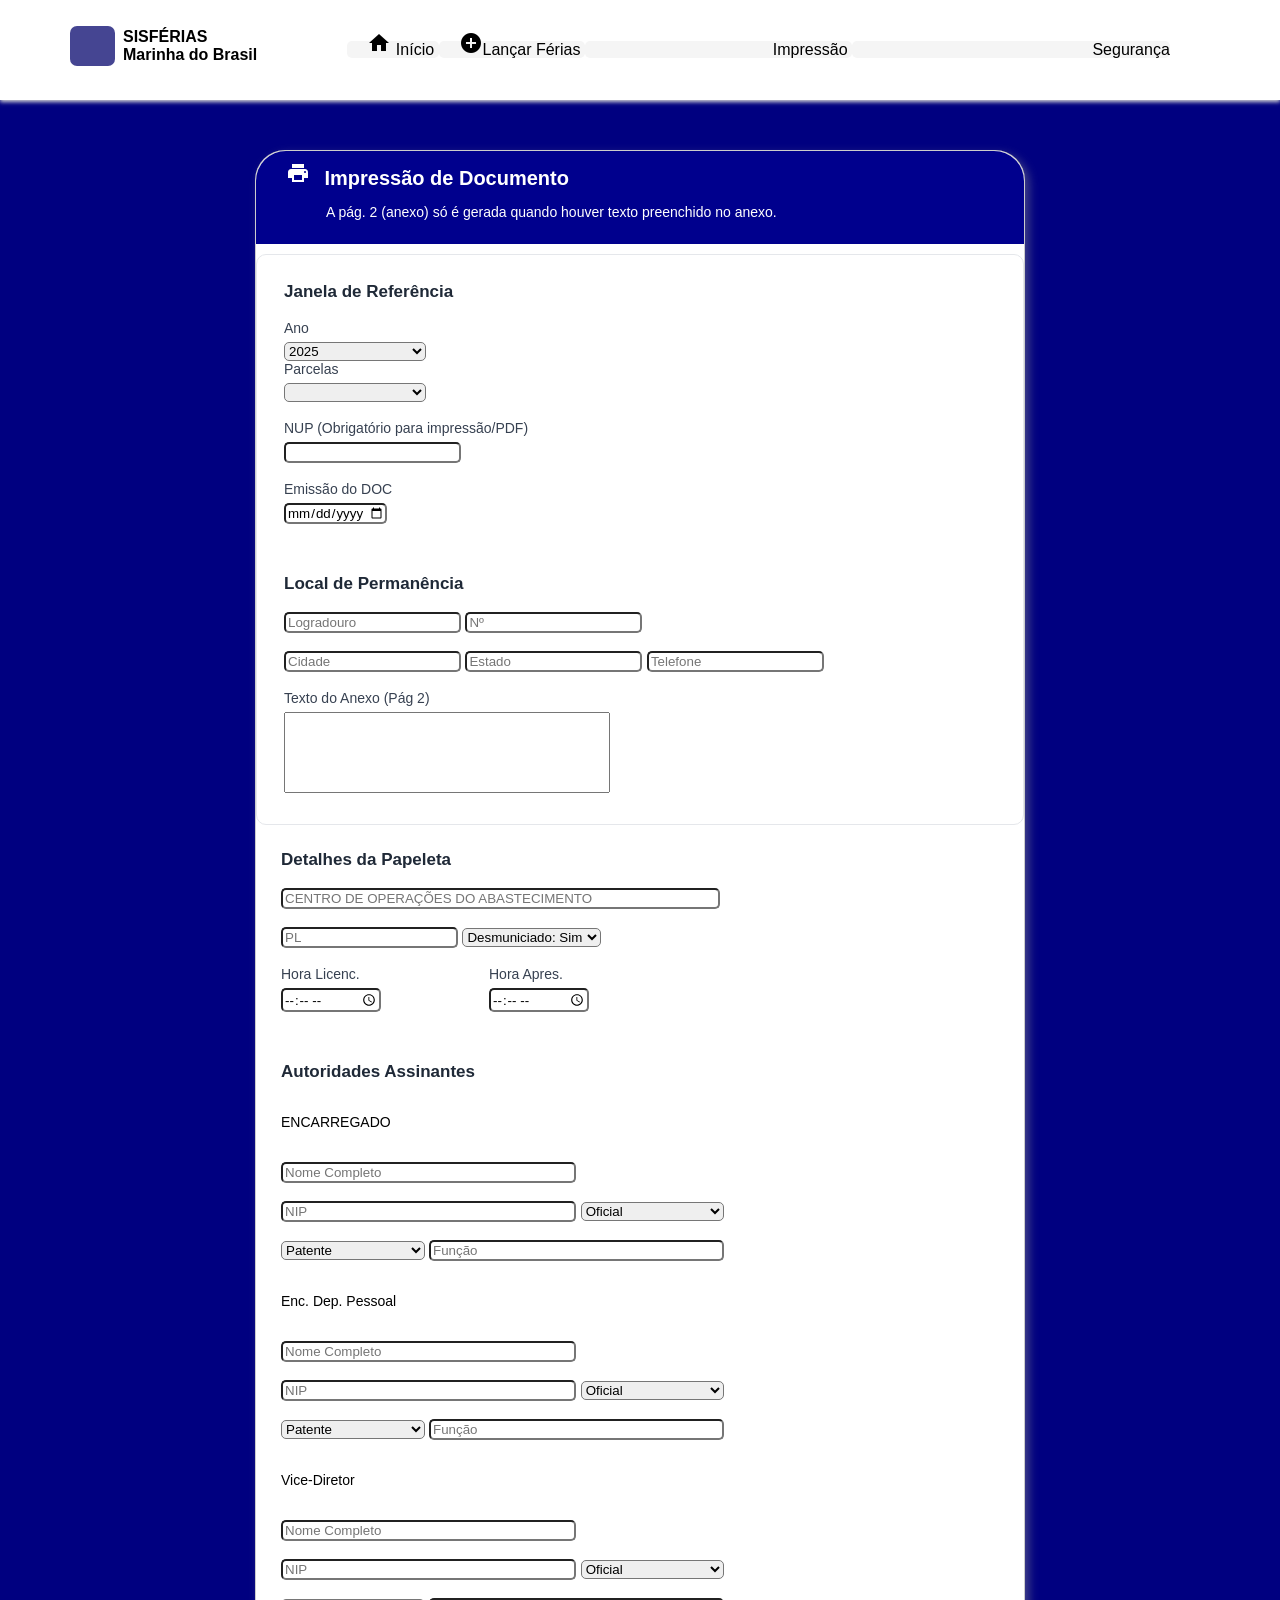
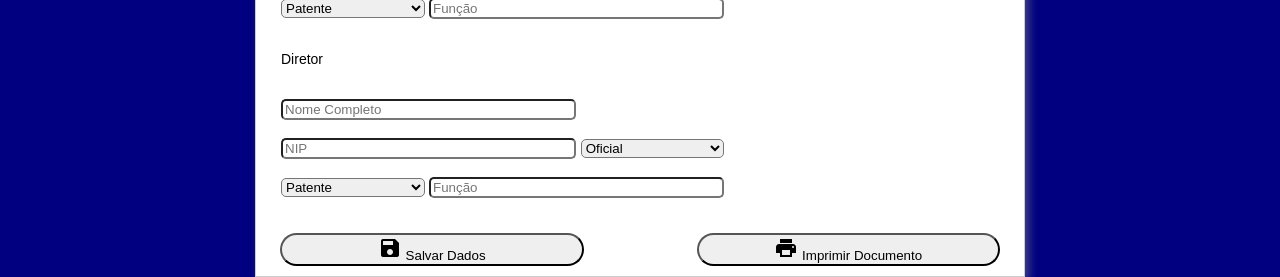
<file: sisferias/impressao.html>
<!doctype html>
<html lang="pt-BR">

<head>
    <meta charset="UTF-8" />
    <meta name="viewport" content="width=device-width, initial-scale=1.0" />
    <title>Impressão</title>
    <link type="text/css" rel="stylesheet" href="estilo.css" />
    <link rel="stylesheet" href="https://fonts.googleapis.com/icon?family=Material+Icons" />
</head>

<body>
    <div class="container">
        <header>
            <nav id="menu"></nav>
        </header>

        <div class="conteudo">
            <div class="conteudo3">
                <!-- cabecalho do corpo -->
                <div class="cabecalhoImpressao">
                    <div class="quadro3">
                        <i class="material-icons" id="IconPrint">print</i>
                        <span id="tituloQuadro"> Impressão de Documento</span>
                        <p>
                            A pág. 2 (anexo) só é gerada quando houver texto preenchido no
                            anexo.
                        </p>
                    </div>
                </div>

                <div class="box1JanelaRef">
                    <div class="refJanela1">
                        <div>
                            <h4>Janela de Referência</h4>
                        </div>
                        <div class="">
                            <!-- muda conforme o lancar_ferias -->
                            <label>Ano</label>
                            <select id="anoRef" name="anoRef">
                                <option value="2025">2025</option>
                                <option value="2026">2026</option>
                                <option value="2027">2027</option>
                                <option value="2028">2028</option>
                                <option value="2029">2029</option>
                                <option value="2030">2030</option>
                            </select>
                            <!-- muda conforme o numero de parcelas no lancar_ferias -->
                            <label>Parcelas</label>
                            <select id="parcelas" name="parcelas"></select>
                        </div>
                        <div class="nomeGuerra">
                            <label>NUP (Obrigatório para impressão/PDF)</label>
                            <input type="text" />
                        </div>
                        <div class="nip">
                            <!-- data de emissao do doc -->
                            <label>Emissão do DOC</label>
                            <input type="date" min="2025-01-01" max="2030-12-31" />
                        </div>
                    </div>
                    <div class="refJanela2">
                        <!-- dados básicos -->
                        <h4>Local de Permanência</h4>
                        <div>
                            <input type="text" placeholder="Logradouro" id="logradouro" />
                            <input type="text" placeholder="Nº" id="numeroLogradouro" />
                        </div>
                        <div>
                            <input type="text" placeholder="Cidade" id="cidade" />
                            <input type="text" placeholder="Estado" id="estado" />
                            <input type="text" placeholder="Telefone" id="telefone" />
                        </div>
                        <div>
                            <!-- texto anexo pag 2 -->
                            <label id="operacoesAdmin"> Texto do Anexo (Pág 2)</label>
                            <textarea id="operacoesAdmin" name="message" rows="5" cols="40"
                                placeholder="Digite aqui as opreações administrativas..." maxlength="500">
                </textarea>
                        </div>
                    </div>
                </div>
                <div class="box2JanelaRef">
                    <div class="refJanela3">
                        <!-- detalhes que terão na papeleta -->
                        <h4>Detalhes da Papeleta</h4>
                        <input type="text" placeholder="CENTRO DE OPERAÇÕES DO ABASTECIMENTO" id="om" />
                        <div>
                            <input type="text" placeholder="PL" id="pl" />
                            <select id="desmun" name="desmun">
                                <option value="desmun1">Desmuniciado: Sim</option>
                                <option value="desmun2">Desmuniciado: Não</option>
                            </select>
                        </div>
                        <!-- hora de papeleta -->
                        <div class="horaPapeleta">
                            <div>
                                <label>Hora Licenc.</label>
                                <input type="time" id="horaLc" />
                            </div>
                            <div>
                                <label>Hora Apres.</label>
                                <input type="time" id="horaAp" />
                            </div>
                        </div>
                    </div>
                </div>
                <div class="box3JanelaRef">
                    <div class="refJanela4">
                        <h4>Autoridades Assinantes</h4>
                        <p> ENCARREGADO </p>
                        <input type="text" placeholder="Nome Completo" />
                        <div>
                            <input type="text" placeholder="NIP"  />
                            <select>
                                <option>Oficial</option>
                                <option>Praça</option>
                                <option>Civil</option>
                            </select>
                        </div>
                        <div>
                            <select>
                                <option selected>Patente</option>
                                <option>RC</option>
                                <option>MN</option>
                                <option>CB</option>
                                <option>3SG</option>
                                <option>2SG</option>
                                <option>1SG</option>
                                <option>SO</option>
                            </select>
                            <input type="text" placeholder="Função" />
                        </div>
                        <p> Enc. Dep. Pessoal </p>
                        <input type="text" placeholder="Nome Completo" />
                        <div>
                            <input type="text" placeholder="NIP" />
                            <select>
                                <option>Oficial</option>
                                <option>Praça</option>
                                <option>Civil</option>
                            </select>
                        </div>
                        <div>
                            <select>
                                <option selected>Patente</option>
                                <option>GM</option>
                                <option> 2Ten </option>
                                <option> 1Ten </option>
                                <option> CT </option>
                                <option> CC </option>
                                <option> CF </option>
                                <option> CMG </option>
                                <option> CA </option>
                                <option> VA </option>
                                <option> AEsq </option>
                            </select>
                            <input type="text" placeholder="Função" />
                        </div>
                        <p> Vice-Diretor </p>
                        <input type="text" placeholder="Nome Completo" />
                        <div>
                            <input type="text" placeholder="NIP" />
                            <select>
                                <option>Oficial</option>
                                <option>Praça</option>
                                <option>Civil</option>
                            </select>
                        </div>
                        <div>
                            <select>
                                <option selected>Patente</option>
                                <option>GM</option>
                                <option> 2Ten </option>
                                <option> 1Ten </option>
                                <option> CT </option>
                                <option> CC </option>
                                <option> CF </option>
                                <option> CMG </option>
                                <option> CA </option>
                                <option> VA </option>
                                <option> AEsq </option>
                            </select>
                            <input type="text" placeholder="Função" />
                        </div>
                        <p> Diretor </p>
                        <input type="text" placeholder="Nome Completo" />
                        <div>
                            <input type="text" placeholder="NIP" />
                            <select>
                                <option>Oficial</option>
                                <option>Praça</option>
                                <option>Civil</option>
                            </select>
                        </div>
                        <div>
                            <select>
                                <option selected>Patente</option>
                                <option>RC</option>
                                <option>MN</option>
                                <option>CB</option>
                                <option>3SG</option>
                                <option>2SG</option>
                                <option>1SG</option>
                                <option>SO</option>
                            </select>
                            <input type="text" placeholder="Função" />
                        </div>
                    </div>
                </div>
                <div class="botoesSavImp">
                    <!-- botao salvar -->
                    <button type="button" id="salvardados">
                        <i class="material-icons" id="iconSave">save</i> Salvar Dados
                    </button>
                    <!-- botao imprimir -->
                    <button type="button" id="imprimirdados">
                        <i class="material-icons" id="iconPrint">print</i> Imprimir
                        Documento
                    </button>
                </div>
            </div>
        </div>
    </div>
    <script src="script.js"></script>
</body>

</html>
</file>
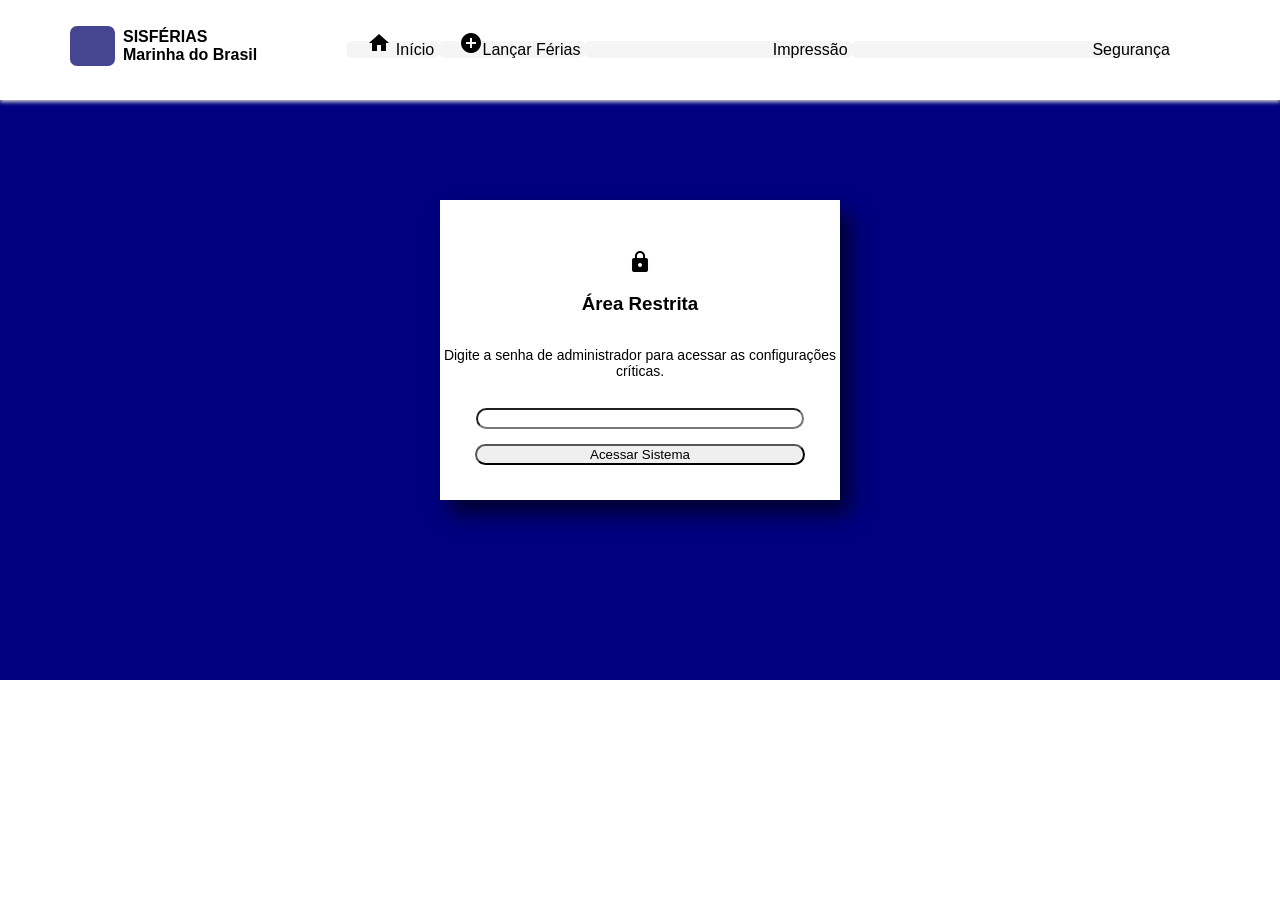
<file: sisferias/seguranca.html>
<!DOCTYPE html>
<html lang="pt-BR">

<head>
    <meta charset="UTF-8">
    <meta name="viewport" content="width=device-width, initial-scale=1.0">
    <title> Acesso restrito </title>
    <link type="text/css" rel="stylesheet" href="estilo.css">
    <link rel="stylesheet" href="https://fonts.googleapis.com/icon?family=Material+Icons" />
</head>

<body>
    <div class="container">
        <header>
            <nav id="menu"></nav>
        </header>
        <div class="conteudo1">
            <div class="areaRestrita">
                <i class="material-icons" id="cadeado">lock</i>
                <h3> Área Restrita</h3>
                <p>Digite a senha de administrador para acessar as configurações críticas.</p>
                <form>
                    <input type="password" id="senhaRestrito">
                    <br>
                    <button type="button"> Acessar Sistema </button>
                </form>
            </div>
        </div>
    </div>
        <script src="script.js"></script>
</body>

</html>
</file>
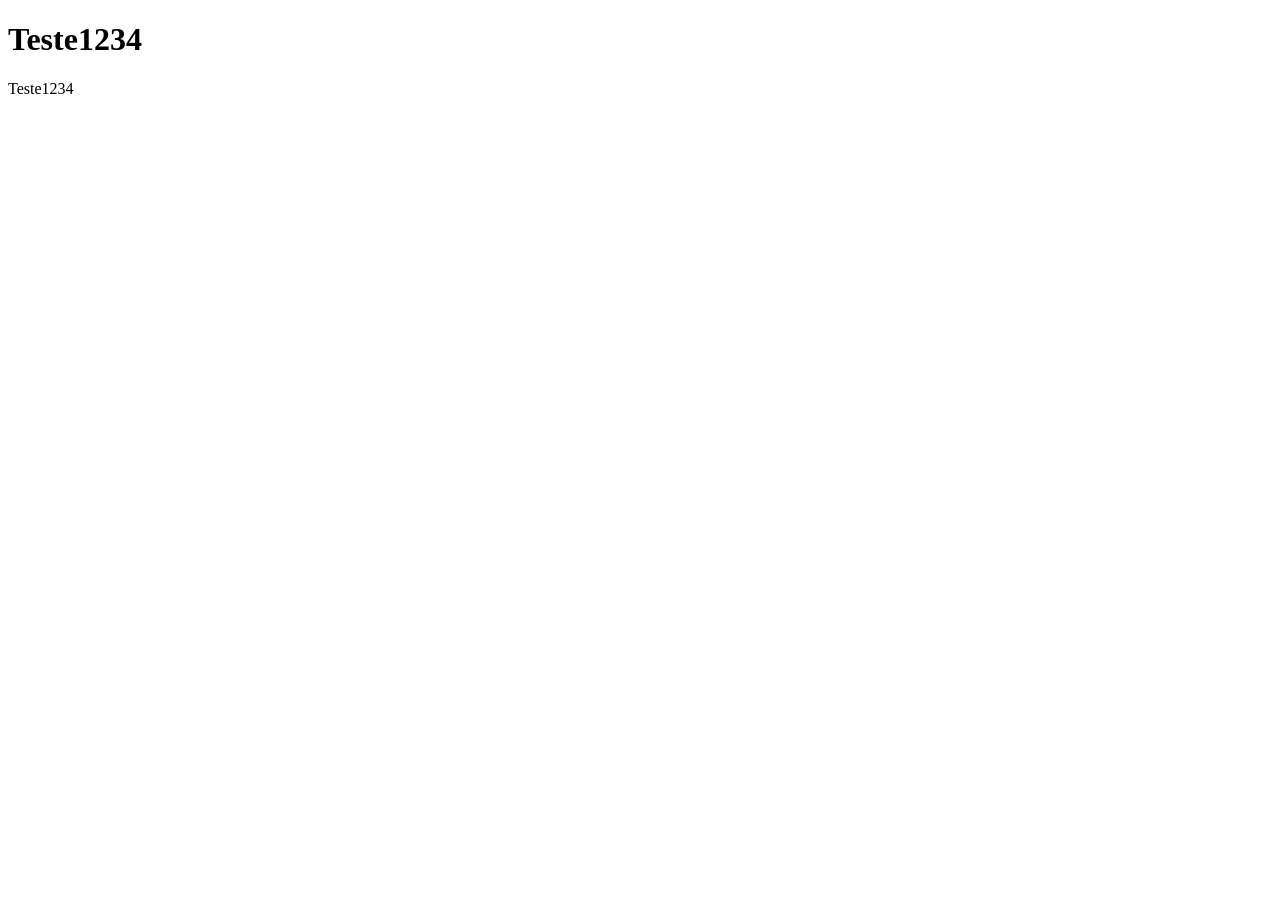
<file: sisferias/teste.html>
<!DOCTYPE html>
<html lang="en">
<head>
    <meta charset="UTF-8">
    <meta name="viewport" content="width=device-width, initial-scale=1.0">
    <title>Teste1234</title>
</head>
<body>
    <h1>Teste1234</h1>
    <p>Teste1234</p>
</body>
</html>
</file>
<file: sisferias/estilo.css>
* {
    font-family:
        "Lucida Sans", "Lucida Sans Regular", "Lucida Grande",
        "Lucida Sans Unicode", sans-serif;
    left: 0;
    right: 0;
    scrollbar-width: none;
}

body,
html {
    margin: 0;
    max-width: auto;
    max-height: auto;
}

/* sisferias + marinha do brasil barra de menu*/
.cabecalho {
    display: flex;
    padding: 0px 20px;
    background-color: white;
    justify-content: space-between;
    box-shadow: 0px 2px 4px rgb(212, 212, 212);
    z-index: 20;
    position: fixed;
    top: 0;
}

/*barra de navegação */
.navbar a {
    border-radius: 5px;
    padding-left: 20px;
    cursor: pointer;
    background-color: whitesmoke;
    text-decoration: none;
    color: black;
    line-height: 100px;
    border-width: medium;
}

.navbar a:hover {
    background-color: navy;
    color: white;
}

/* conteudo da pagina home */
.conteudohome {
    background-color: navy;
    margin-top: 100px;
    max-height: auto;
    padding-top: 50px;
}

/* corpo das paginas */
.conteudo {
    display: flex;
    justify-content: center;
    background-color: navy;
    margin-top: 100px;
    max-height: auto;
    padding-top: 50px;
}

h5 {
    letter-spacing: 4px;
    color: rgb(190, 190, 190);
}

/* introdução da pagina home (Copab etc etc) */
.intro {
    display: block;
    justify-content: center;
}

/* divs referentes aos 2 pedaços do corpo da página home */
.dados,
.avisos {
    display: flex;
    justify-content: space-between;
}

/* referente a div main > div dados da página home */
.efetivo,
.ausentes,
.grafico {
    border-radius: 5px;
    box-shadow: 6px 6px 6px rgba(11, 11, 73, 0.432);
    background-color: whitesmoke;
    cursor: pointer;
}

.box1,
.box2,
.box3 {
    width: 400px;
    padding-left: 40px;
    margin-bottom: 20px;
}

.dados {
    display: flex;
    flex-direction: column;
    justify-content: flex-start;
    font-size: 12px;
    gap: 15px;
}

/* referente ao quadro de avisos */
.quadro {
    color: white;
    background-color: rgb(0, 0, 141);
    border-top-left-radius: 30px;
    border-top-right-radius: 30px;
    padding: 25px;
}

/* quadro de avisos */
.avisos {
    border-radius: 30px;
    border-style: solid;
    border-width: 1px;
    border-color: rgba(146, 146, 146, 0.466);
    box-shadow: 4px 4px 10px rgba(146, 146, 146, 0.466);
    display: flex;
    flex-direction: column;
    background-color: white;
    width: 60%;
    height: 50%;
}

/* corpo da página home */
.main {
    display: flex;
    justify-content: space-around;
    padding-top: 120px;
}

p {
    overflow-wrap: break-word;
    text-justify: inter-word;
    font-size: 14px;
}

/* referente aos elementos dentro quadro de avisos */
.cabecalhoBemVindo,
.cabecalhoTurma {
    border-color: navy;
    padding: 20px 20px;
    background-color: aliceblue;
    border-style: solid;
    border-width: 1px;
    border-radius: 10px;
    margin: 20px 20px;
}

.cabecalhoBemVindo:hover,
.cabecalhoTurma:hover {
    box-shadow: 5px 5px 5px darkgray;
}


/* data referente ao quadro bem vindo e turma férias */
.data1,
.data2 {
    font-size: 10px;
    display: inline-flex;
    align-items: center;
    gap: 10px;
}

/* título bem-vindo*/
.titulo1 {
    font-size: 15px;
    display: inline-flex;
    align-items: center;
    gap: 15px;
}

/* título turma de férias */
.titulo2 {
    font-size: 15px;
    font-weight: bold;
}

/* referente ao título de turma de férias e bem-vindo */
.cabecalho1,
.cabecalho2 {
    display: flex;
    justify-content: space-between;
    flex-direction: row;
}



/* ícones e frases span da home */
.conteudoQuadroAviso span,
#dataicon1,
#dataicon2 {
    font-size: inherit;
}


/* título do quadro de avisos (home) */
#tituloQuadro {
    padding: 0px 10px;
    font-size: 20px;
    font-weight: bold;
}

/* sub-título do quadro de avisos (home) */
#tituloAviso {
    font-size: 12px;
    padding: 0px 50px;
}

/* icone de megaphone do quadro de avisos (home)*/
.iconMega {
    background-color: rgb(59, 59, 189);
    width: 30px;
    height: 40px;
    padding-left: 10px;
    align-content: center;
    float: left;
    border-radius: 7px;
}

h5,
h1 {
    text-align: center;
    padding-left: 400px;
}

h1 {
    color: white;
}



/* título e sub título menu*/
#topTitulo {
    display: flex;
    align-items: center;
    gap: 8px;
    font-size: medium;
    padding-top: 10px;
    font-weight: bold;
}

/* icone ancora menu */
#ancora {
    background-color: rgb(69, 69, 146);
    width: 35px;
    height: 40px;
    padding-left: 10px;
    align-content: center;
    border-radius: 7px;
    display: flex;
    align-items: center;
    gap: 8px;
    margin-left: 50px;
    color: rgb(231, 231, 231);
}

/* números mutaveis do quadro do lançar férias*/
.valorLancarFerias,
.textoLancarFerias {
    color: rgb(255, 255, 255);
}

/* cabeçalho da página lancar_ferias e impressao*/
.cabecalhoFerias,
.cabecalhoImpressao {
    display: flex;
    justify-content: space-between;
    flex-direction: row;
    color: white;
    background-color: rgb(0, 0, 141);
    border-top-left-radius: 30px;
    border-top-right-radius: 30px;
    padding: 10px;
}

/* tabelas do lancar_ferias */
.tabelaForms1,
.tabelaFerias {
    padding: 20px 25px 0;
}

/* configuração de h4 */
.cabecalhoForms1 h4,
.cabecalhoForms2 h4,
.conteudo3 h4 {
    margin: 0;
    color: #1f2937;
    font-size: 17px;
    font-weight: 600;
}

/* oonfiguração de hr */
.cabecalhoForms1 hr,
.cabecalhoForms2 hr {
    margin: 12px 0 0;
    border: 0;
    border-top: 1px solid #e5e7eb;
}

/* mudanças do Dados Militar página lancar_ferias*/
.conteudoMil {
    display: grid;
    grid-template-columns: 1fr 1fr;
    gap: 18px 22px;
    padding: 25px;
}

.conteudoMil>div,
#a2>div {
    min-width: 0;
}

.conteudoMil label,
#a2 label,
.conteudo3 label {
    display: block;
    margin-bottom: 6px;
    color: #374151;
    font-size: 14px;
    font-weight: 500;
}

.conteudoMil input[type="file"] {
    width: 100%;
    box-sizing: border-box;
    padding: 8px;
    color: #4b5563;
    background: #f9fafb;
    border: 1px dashed #c7ccd5;
    border-radius: 7px;
    font-size: 13px;
    cursor: pointer;
}

.conteudoMil input[type="file"]:hover {
    background: #f3f4f6;
    border-color: #818896;
}

/* fim das mudanças */

/* preview da imagem */
#preview {
    display: block;
    width: 110px;
    height: 130px;
    margin-top: 10px;
    object-fit: cover;
    border: 1px solid #d1d5db;
    border-radius: 8px;
    background: #f3f4f6;
}


.nomeGuerra,
.nip,
.setor,
.categoria,
.posto,
.esp,
.feriasRefAno,
.qtdDireito {
    min-width: 0;
}

/* box 1 e 2 de categorias do formulário lancar_ferias*/
.box1Lancar,
.box2Lancar {
    display: grid;
    grid-template-columns: 1.6fr 1.6fr 1.2fr;
    gap: 18px;

    grid-column: 1 / -1;
}

/* configuração da caixa de texto lancar_ferias */
.nomePes {
    grid-column: 1 / -1;
}

.nomePes input {
    width: 100%;
}

/* butão próximo da pagina lancar_ferias */
.conteudo2 button {
    margin-top: 2%;
    margin-right: 3%;
    width: 200px;
    height: 30px;
    margin-left: auto;
    border-radius: 20px;
}

/* sombra parcelas de lancar_ferias */
.parcelas {
    box-shadow: 7px 10px 20px gray;
}

/* parcelas da pag lancar_ferias e box da pag impressao */
.parcelas,
.box1JanelaRef {
    border-color: #e5e7eb;
    padding: 2px 2px;
    border-style: solid;
    border-width: 1px;
    border-radius: 10px;
    margin-top: 10px;
}

/* referente ao aba parcelas da pag lancar_ferias */
.dataParc {
    display: flex;
    flex-direction: row;
    justify-content: space-between;
    padding-right: 5%;
    padding-left: 3.2%;
}

/* data de início e termino das parcelas de férias (lancar_ferias) */
.dataInFim {
    display: grid;
    grid-template-columns: 1fr 1fr;
    gap: 18px 22px;
    padding: 25px;
}

/* lancar_ferias */
#setorSelect,
#esp {
    width: 50%;
}

/* lancar_ferias */
.qtdDireito input {
    width: 60px;
}

/* impressao e lancar_ferias*/
.quadro3 p,
.quadro2 p {
    margin-left: 40px;
}

.quadro3,
.quadro2 {
    margin-left: 20px;
}


/* conteúdo da página lancar_ferias e impressao*/
.conteudo2,
.conteudo3 {
    border-top-left-radius: 30px;
    border-top-right-radius: 30px;
    border-style: solid;
    border-width: 1px;
    border-color: rgba(146, 146, 146, 0.466);
    box-shadow: 4px 4px 10px rgba(146, 146, 146, 0.466);
    display: flex;
    flex-direction: column;
    background-color: white;
    width: 60%;
    height: 50%;
}

/* página impressao */
.conteudo3 input,
.conteudo3 select,
.conteudo3 data {
    border-radius: 5px;
}

/* página lancar_ferias */
.conteudo2 input,
.conteudo2 select,
.conteudo2 data {
    border-radius: 5px;
}

/* box da das janelas da página impressao*/
.refJanela1,
.refJanela2,
.refJanela3 {
    display: grid;
    grid-template-columns: 1;
    gap: 18px 22px;
    padding: 25px;
}

/* box da das janelas da página impressao*/
.refJanela4 {
    display: grid;
    grid-template-columns: 1;
    gap: 18px 22px;
    padding: 25px;
    overflow: scroll;
}

/* detalhe da papeleta om pag impressao */
#om {
    width: 60%;
}

/* referente a pagina impressao */
.refJanela4 input {
    width: 40%;
}

/* referente a pagina impressao */
.refJanela4 select {
    width: 20%;
}

/* hora da licenciatura e hora apresentação pag impressao */
#horaLc,
#horaAp {
    width: 100%;
}

/* referente as horas pag impressao*/
.horaPapeleta {
    display: flex;
    flex-direction: row;
    gap: 113px;
}

/* tamanho do botão pag impressao */
#salvardados,
#imprimirdados {
    width: 100%;
    border-radius: 20px;
}

/* botões save e imprimir pag impressao*/
.botoesSavImp {
    display: flex;
    flex-direction: row;
    gap: 113px;
    padding: 10px 24px;
}

/* pag impressao */
#anoRef,
#parcelas {
    width: 20%;
}

/* corpo da pagina segurança pag seguraca */
.conteudo1 {
    display: flex;
    justify-content: center;
    background-color: navy;
    margin-top: 100px;
    height: 480px;
    padding-top: 100px;
}



/* box do login na area restrita pag seguraca */
.areaRestrita {
    padding-top: 50px;
    background-color: white;
    box-shadow: 10px 14px 20px rgb(1, 1, 49);
    width: 400px;
    height: 250px;
    display: flex;
    flex-direction: column;
    align-content: space-between;
    text-align: center;
}

.areaRestrita input {
    margin-top: 15px;
    width: 80%;
    border-radius: 20px;
}

.areaRestrita button {
    margin-top: 15px;
    width: 82.5%;
    border-radius: 20px;
}

textarea {
    resize: none;
}
</file>
